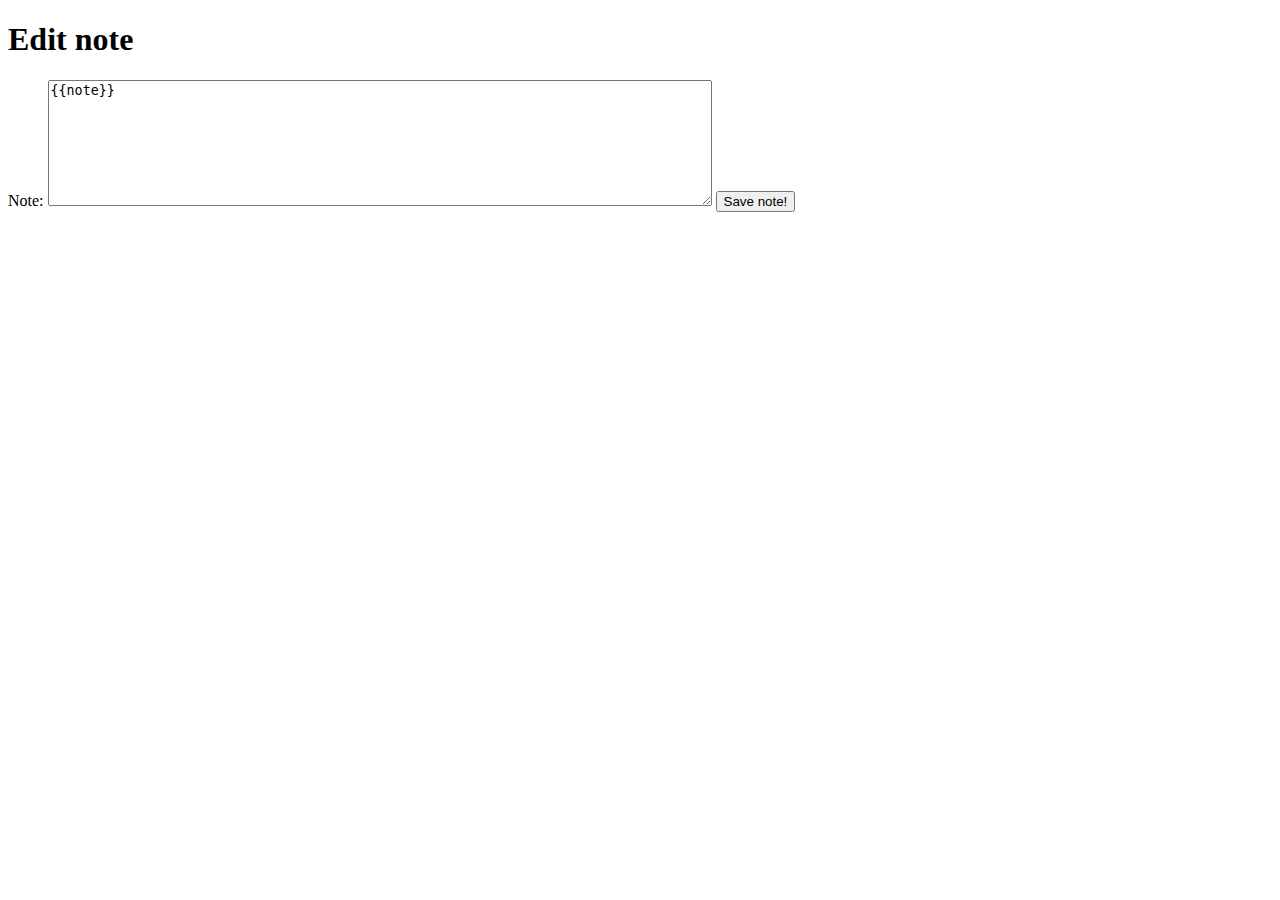
<file: templates/edit.html>
<!DOCTYPE html>
<html>
    <head>
        <meta charset="utf-8">
        <title>Edit Flask Note</title>
    </head>
    <body>
        <h1>Edit note</h1>
        <form action="/edit_note" method="post">
            <label for="note-input">Note:</label>
            <textarea id="note-input" name="note" rows="8" cols="80">{{note}}</textarea>
            <button type="submit">Save note!</button>
        </form>
    </body>
</html>
</file>
